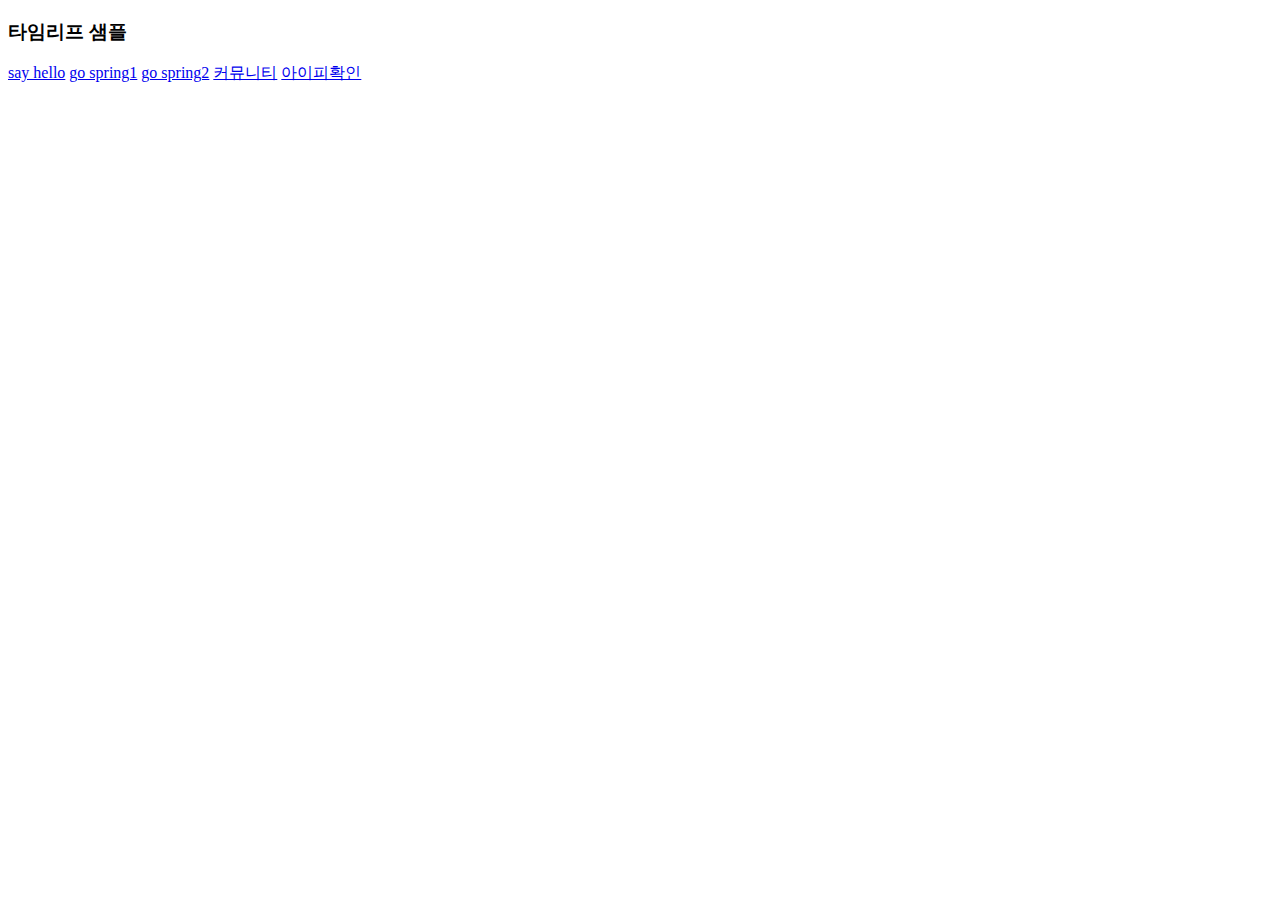
<file: src/main/resources/templates/index.html>
<!DOCTYPE html>
<html lang="en">
<head>
    <meta charset="UTF-8">
    <title>index</title>
</head>
<body>
<h3>타임리프 샘플 </h3>
<a href="/sample/hello">say hello</a>
<a href="sample/spring?name=momo&age=23">go spring1</a>
<a href="sample/spring?title=하이&writer=momo">go spring2</a>
<a href="/community/list">커뮤니티</a>
<a href="/sample/ipcheck"> 아이피확인</a>
</body>
</html>
</file>
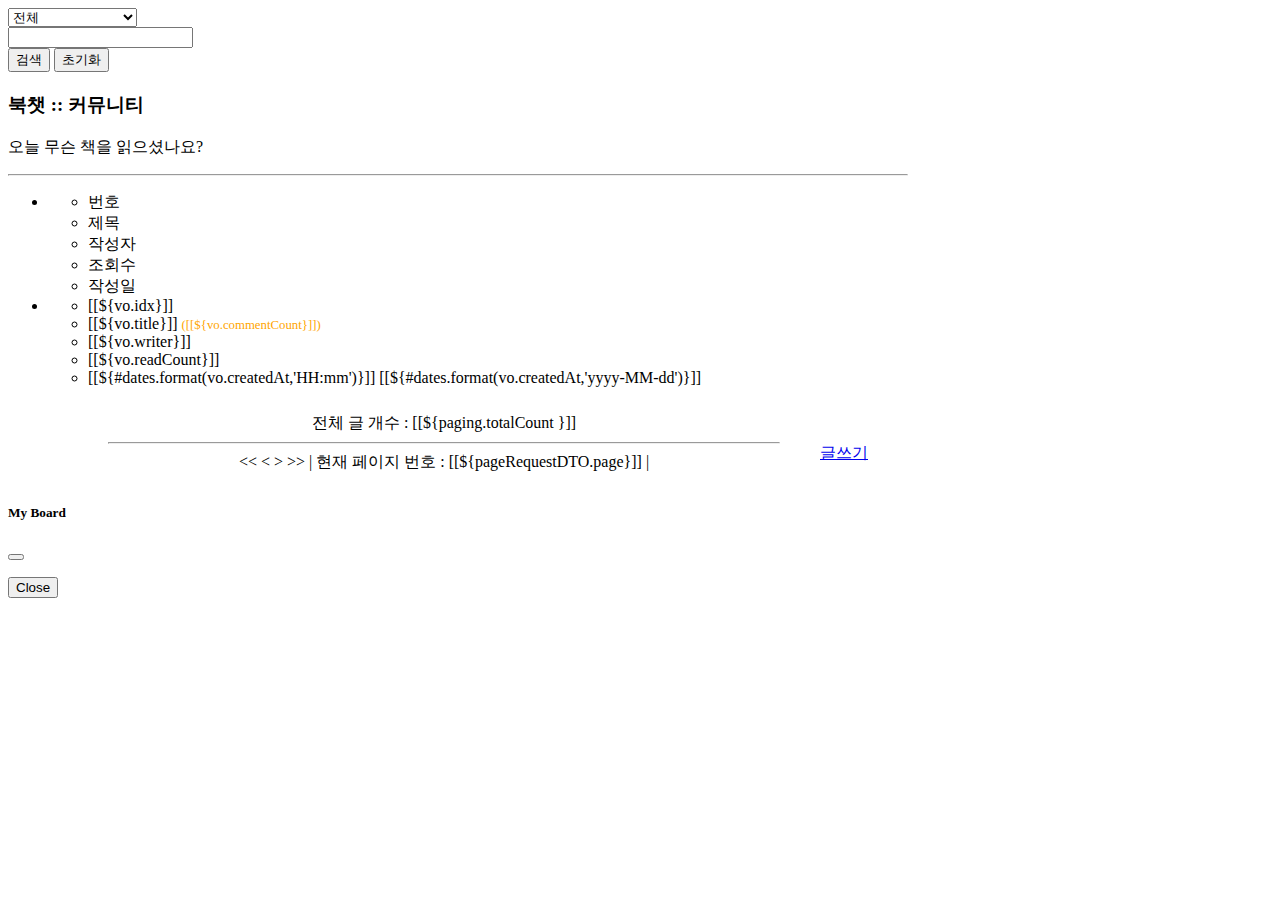
<file: src/main/resources/templates/community/list.html>
<!DOCTYPE html>
<html xmlns:th="http://www.thymeleaf.org" xmlns:layout="http://www.ultraq.net.nz/thymeleaf/layout"
      layout:decorate="~{layout/basic.html}">
<head>
    <meta charset="UTF-8">
    <title>우리 북카페</title>
    <link rel="stylesheet" th:href="@{/css/list.css}">
</head>
<body>
<div layout:fragment="content" style="width: 900px;">
    <!-- 검색 UI 추가-->
    <div class="row mt-3" style="margin-bottom: 20px;">
        <form action="" method="get">
            <div class="col">
                <div class="input-group">
                    <div class="input-group-prepend">
                        <select class="form-select" name="type">
                            <option value="a">전체</option>
                            <!-- th:selected 의 조건식이 참이면 항목이 selected (선택됨) -->
                            <option value="t" th:selected="${pageRequestDTO.type=='t'}">제목</option>
                            <option value="c" th:selected="${pageRequestDTO.type=='c'}">내용</option>
                            <option value="w" th:selected="${pageRequestDTO.type=='w'}">작성자</option>
                            <option value="tc" th:selected="${pageRequestDTO.type=='tc'}">제목+내용</option>
                            <option value="tcw" th:selected="${pageRequestDTO.type=='tcw'}">제목+내용+작성자</option>
                        </select>
                    </div>
                    <input class="form-control" name="keyword" th:value="${pageRequestDTO.keyword}">
                    <div class="input-group-append">
                        <button class="btn btn-outline-secondary searchBtn" type="submit">검색</button>
                        <button class="btn btn-outline-secondary clearBtn" type="button">초기화</button>
                    </div>
                </div>
            </div>
        </form>
    </div>
    <main class="container" id="list">
        <h3>북챗 :: 커뮤니티</h3>
        <p>오늘 무슨 책을 읽으셨나요? </p>
        <hr style="color:white;">
        <div style="margin:auto;width:900px;">
            <ul id="main">
                <li>
                    <ul  class="row">
                        <li>번호</li>
                        <li>제목</li>
                        <li>작성자</li>
                        <li>조회수</li>
                        <li>작성일</li>
                    </ul>
                </li>
                <th:block th:each="vo:${paging.list}">
                    <li>
                        <ul  class="row" th:with="link=${pageRequestDTO.link}">
                            <li>
                                [[${vo.idx}]]
                            </li>
                            <li><a th:href="|@{/community/read(idx=${vo.idx })}&${link}|" class="title">  <!-- 현재페이지 번호 전달 시작 -순서1) -->
                                [[${vo.title}]]
                            </a>
                                <span style="color:orange;font-size: 80%;">([[${vo.commentCount}]])
		 		</span></li>
                            <li>
                                [[${vo.writer}]]
                            </li>
                            <li>
                                [[${vo.readCount}]]
                            </li>
                            <li>
                                <!-- th:with는 c:set 와 동일한 동작. 변수값 저장 -->
                                <th:block th:with="createdAt=${#dates.format(vo.createdAt,'yyyy-MM-dd')}">
                                    <!-- 오늘 이전에 작성한 글은 날짜로 표시 -->
                                    <span th:if="${#strings.equals(createdAt,today)}">
					[[${#dates.format(vo.createdAt,'HH:mm')}]]
				</span>
                                    <span th:unless="${#strings.equals(createdAt,today)}">
					[[${#dates.format(vo.createdAt,'yyyy-MM-dd')}]]
				</span>
                                </th:block>
                            </li>
                        </ul>
                    </li>
                    <!-- https://www.thymeleaf.org/doc/tutorials/3.0/usingthymeleaf.html#dates -->
                </th:block>
            </ul>
            <div style="float:right;margin:40px;">
                <a href="/community/write" class="button">글쓰기</a>
                <!-- 	<a th:href="@{/}" class="button" >홈</a> -->
            </div>
        </div>


        <!-- 페이지 버튼을 클릭하면  url은  http://localhost:8081/...../community/list 는 동일하고
             page 번호 파라미터만 변경됩니다.  이런 경우 앞의 부분 생략하고 ? 부터 작성.
        -->
        <div style="width:700px;margin: auto;padding: 10px;text-align: center;">
            전체 글 개수 : [[${paging.totalCount }]] <br>
            <hr>
            <div th:with="start=${paging.startPage},last=${paging.endPage}" id="pagination">

                <!-- startPage 가 1 이 아닐 때만 보여 줄 페이지 이동 : 맨앞으로 / 페이지 목록 하나 앞으로 -->
                <span th:if="${paging.startPage!=1}">
				<a th:href="@{/community/list(page=1)}" th:data-num="1" class="btn btn-default">&lt;&lt;</a>
				<a th:href="@{/community/list(page=${paging.startPage -1})}" th:data-num="${paging.startPage -1}" class="btn btn-default">&lt;</a>
			</span>
                <!-- start ~ last 범위값으로 반복  : #numbers 는 자바 객체를 사용하는 타임리프 기능(객체)
                                                    sequence(a,b) 메소드는 a부터 b까지 숫자 스트림(배열) 만들어서 반복문을 사용할 수 있게 합니다.
                                                    start,last 는 타임리프 변수이면 th:with 로 저장했습니다.
                                                    -->
                <a th:each="i:${#numbers.sequence(start,last)}"
                   th:href="@{/community/list(page=${i})}" th:text="${i}" th:data-num="${i}"
                   th:class="${i==pageRequestDTO.page}?'btn text-primary':'btn'"></a>
                <!-- th:class 는 스타일 적용을 하는 기능 : 단 el 조건식 참/거짓에 따라 정하기-->

                <!-- endPage 가  마지막페이지가 아닐 때만 보여 줄 페이지 이동 : 맨뒤로 / 페이지 목록 하나 뒤로 -->
                <span th:if="${paging.endPage!=paging.totalPage}">
				<a th:href="@{/community/list(page=${paging.endPage +1})}" th:data-num="${paging.endPage +1}"  class="btn btn-default">&gt;</a>
				<a th:href="@{/community/list(page=${paging.totalPage})}"  th:data-num="${paging.totalPage}" class="btn btn-default">&gt;&gt;</a>
			</span>
                <span class="btn"> | 현재 페이지 번호 : [[${pageRequestDTO.page}]] | </span>

            </div>
            <!-- 검색기능을 포함한 페이징을 하기 위해 th:href 를 직접 지정하지 않고 자바스크립트 이벤트리스너로 작성 -->
        </div>
    </main>
    <!--메세지 모달 추가 -->
    <div class="modal" tabindex="-1">
        <div class="modal-dialog">
            <div class="modal-content">
                <div class="modal-header">
                    <h5 class="modal-title">My Board</h5>
                    <button type="button" class="btn-close" data-bs-dismiss="modal" aria-label="Close"></button>
                </div>
                <div class="modal-body">
                    <p id="message"></p>
                </div>
                <div class="modal-footer">
                    <button type="button" class="btn btn-secondary" data-bs-dismiss="modal">Close</button>
                    <!--  <button type="button" class="btn btn-primary">Save changes</button>-->
                </div>
            </div>
        </div>
    </div>
</div>
<script layout:fragment="script" th:inline ="javascript">
    /* 메세지 모달에 출력*/

    const result = [[${result}]]
    const modal = new bootstrap.Modal(document.querySelector(".modal"))
    if (result) {
        document.querySelector('#message').innerHTML = result
        modal.show();
    }

    document.querySelector("#pagination").addEventListener('click',e=>{
        //#pagination 안에 있는 a 태그에 클릭 이벤트를 처리하도록 합니다.
        e.preventDefault()			//a 태그 등 pagination 안에 있는 기본 클릭 동작을 중지
        e.stopPropagation()			//클릭 이벤트는 자식 또는 부모요소에 전달되는데 그것을 중지
        const target = e.target
        if(target.tagName !== 'A') {return}			//클릭한 요소가 a 태그가 아니면 종료

        const num = target.getAttribute("data-num")		//a 태그의 data-num 속성값 가져오기. data-num은 화면에 출력하지 않고 데이터를 저장
        //검색을 위한 추가 코드
        const formObj = document.querySelector("form")
        formObj.innerHTML += `<input type='hidden' name='page' value='${num}'>`
        formObj.submit()			//form 파라미터값들 서버로 전송
    })
    //초기화 버튼
    document.querySelector(".clearBtn").addEventListener('click',e => {
        // locaion.href='/community/list'
        self.location='/community/list'
    })


    function writee() {
        let yn

        let currentPage = '[[${pageRequestDTO.page }]]' ;
sendRedirect
           }

    const message = [[${alert}]];
    //객체(문자열 포함) 검사합니다. 양쪽에 '' 안에 넣으면 값이 없을떄 'null'

    if(message !==null)
        alert(message)
    /* 기존 css : item 번호가 현재 페이지 이면 글꼴 스타일을 다르게함. */
    /*
    const pnums = document.querySelectorAll('.ieach');
        pnums.forEach(function(item){
            console.log(item);
            if(item.innerHTML=='${paging.currentPage}') {
                item.style.color = 'black';
                item.style.fontWeight = 'bold';
            }else{
                item.style.color = '#37966f';
            }
        });
    */
</script>
</body>
</html>
</file>
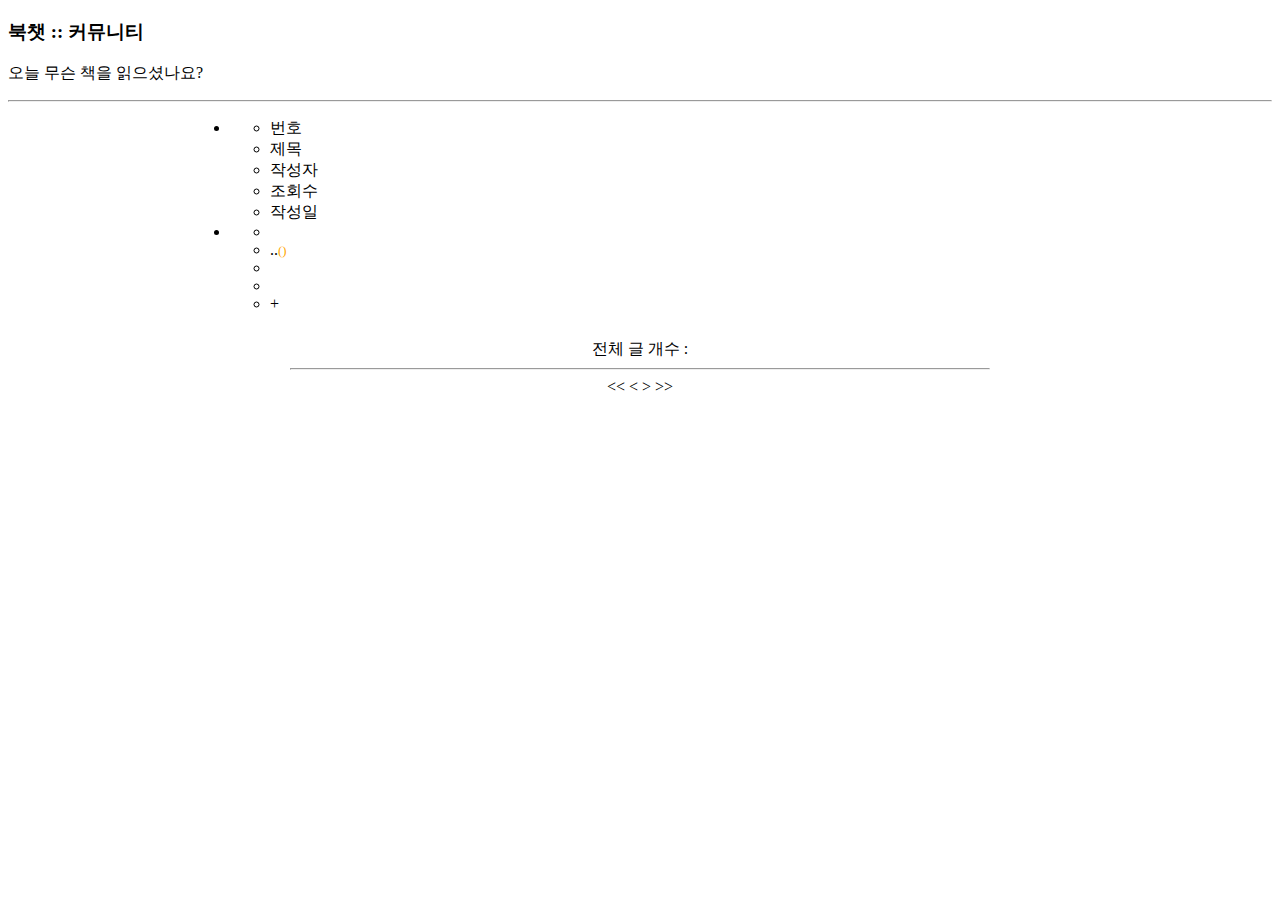
<file: src/main/resources/templates/community/list2.html>
<!DOCTYPE html>
<html xmlns:th="http://www.thymeleaf.org">
<head>
    <meta charset="UTF-8">
    <meta http-equiv="Cache-Control" content="no-cache">
    <title>우리 북카페</title>
    <link rel="stylesheet" th:href="@{/css/list.css?v=3}">
</head>
<body>
<main id="list2">
    <h3>북챗 :: 커뮤니티</h3>
    <p>오늘 무슨 책을 읽으셨나요? </p>
    <hr style="color:white;">
    <div style="margin:auto;width:900px;">
        <ul id="main">
            <li>
                <ul class="row">
                    <li>번호</li>
                    <li>제목</li>
                    <li>작성자</li>
                    <li>조회수</li>
                    <li>작성일</li>
                </ul>
            </li>

            <!-- Thymeleaf 반복문을 사용하여 동적으로 데이터를 출력 -->
            <li th:each="vo : ${list}">
                <ul class="row">
                    <li th:text="${vo.r}"></li>
                    <li><a th:href="@{'read?idx=' + ${vo.idx} + '&page=' + ${paging.currentPage}}" class="title" th:text="${vo.title}"></a>..<span style="color:orange;font-size: 80%;">(<span th:text="${vo.commentCount}"></span>)</span></li>
                    <li th:text="${vo.writer}"></li>
                    <li th:text="${vo.readCount}"></li>
                    <li>
+
                        <!-- Thymeleaf로 날짜 포맷팅 -->
                    </li>
                </ul>
            </li>
        </ul>
        <div style="float:right;margin:40px;">
            <!-- 로그인 여부에 따라 버튼 처리 -->
        </div>
    </div>
    <!-- 페이지 버튼 부분 (동적으로 생성되지 않음) -->
    <div style="width:700px;margin: auto;padding: 10px;text-align: center;">
        전체 글 개수 : <span th:text="${paging.totalCount}"></span> <br>
        <hr>
        <a class="pagenum" th:href="@{'?page=1'}">&lt;&lt;</a>
        <a class="pagenum" th:href="@{'?page=' + ${paging.startPage - 1}}" th:style="${paging.startPage == 1} ? 'display:none;' : ''">&lt;</a>
        <a class="pagenum" th:each="i : ${#numbers.sequence(paging.startPage, paging.endPage)}" th:href="@{'?page=' + ${i}}" th:text="${i}"></a>
        <a class="pagenum" th:href="@{'?page=' + ${paging.endPage + 1}}" th:style="${paging.endPage == paging.totalPage} ? 'display:none;' : ''">&gt;</a>
        <a class="pagenum" th:href="@{'?page=' + ${paging.totalPage}}">&gt;&gt;</a>
    </div>
</main>
</body>
</html>
</file>
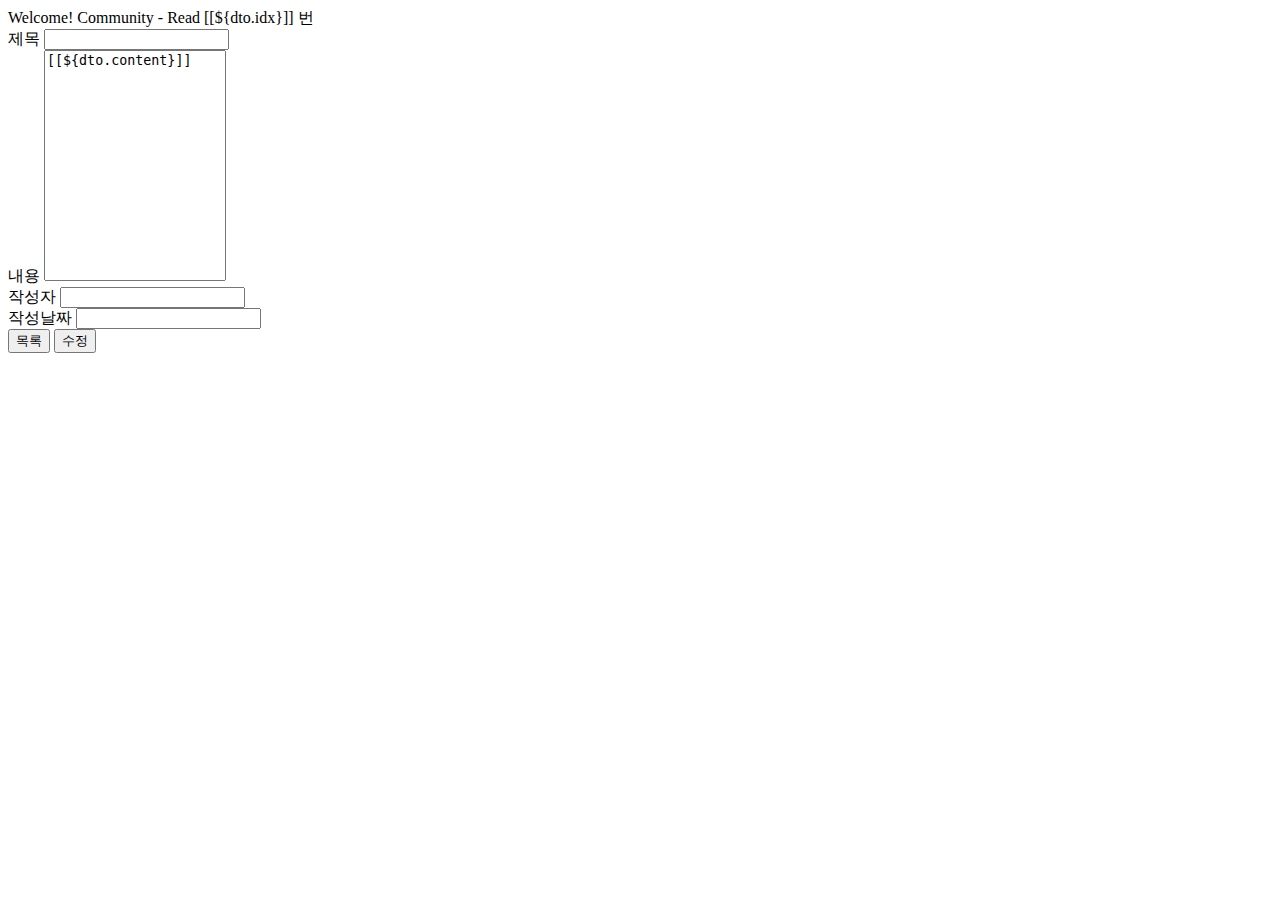
<file: src/main/resources/templates/community/read.html>
<!DOCTYPE html>
<html lang="ko" xmlns:th="http://www.thymeleaf.org" xmlns:layout="http://www.ultraq.net.nz/thymeleaf/layout"
      layout:decorate="~{layout/basic.html}">
<head>
    <meta charset="UTF-8">
    <title>My Board v1.0</title>
</head>
<!-- 부트스트랩 css : 교재와  동일한 양식-->
<!-- 타임리프 유틸리티 : java 클래스를 사용하도록 제공.각각 객체에 맞는 메소드를 갖고 있으며 그것을 잘 활용해 봅시다.
					  #strings(String클래스) , #numbers , #dates (Date,Timestamp 클래스)
					  #temporals 는 LocalDate, LocalDateTime클래스를 다룹니다.
-->
<div layout:fragment="content">
    <div class="row mt-3">
        <div class="col">
            <div class="card">
                <div class="card-header">
                    Welcome! Community - Read [[${dto.idx}]] 번
                </div>
                <div class="card-body">
                    <form action="" method="post">
                        <div class="input-group mb-3">
                            <span class="input-group-text col-2">제목</span>
                            <input name="title" class="form-control" th:value="${dto.title}" readonly>
                        </div>
                        <div class="input-group mb-3">
                            <span class="input-group-text col-2">내용</span>
                            <textarea name="content" class="form-control" rows="15" style="resize: none;" readonly>[[${dto.content}]]</textarea>
                        </div>
                        <div class="input-group mb-3">
                            <span class="input-group-text col-2">작성자</span>
                            <input name="writer" class="form-control" th:value="${dto.writer}" readonly>
                        </div>
                        <div class="input-group mb-3">
                            <span class="input-group-text col-2">작성날짜</span>
                            <input name="createdAt" class="form-control" th:value="${#dates.format(dto.createdAt,'yyyy-MM-dd')}" readonly>
                        </div>
                        <div class="my-4" th:with="link=${pageRequestDTO.link}">
                            <!-- link 예시 : page=3&type=tc&keyword=hi   를 전달 받아 목록과 수정 클릭시 파라미터를 추가시킵니다.-->
                            <div class="float-end">
                                <a th:href="|@{/community/list}?${link}|" class="text-decoration-none">
                                    <!-- href="/community/list?page=3&type=tc&keyword=hi"  로 만들어집니다.-->
                                    <button type="button" class="btn btn-primary">목록</button>
                                </a>
                                <a th:href="|@{/community/update(idx=${dto.idx})}&${link}|" class="text-decoration-none">
                                    <!-- href="/community/update?idx=999&page=3&type=tc&keyword=hi"  로 만들어집니다.-->
                                    <button type="button" class="btn btn-secondary">수정</button>
                                </a>
                            </div>
                        </div>
                    </form>
                </div>
            </div>
        </div>
    </div>
<body>
</body>
</html>
</file>
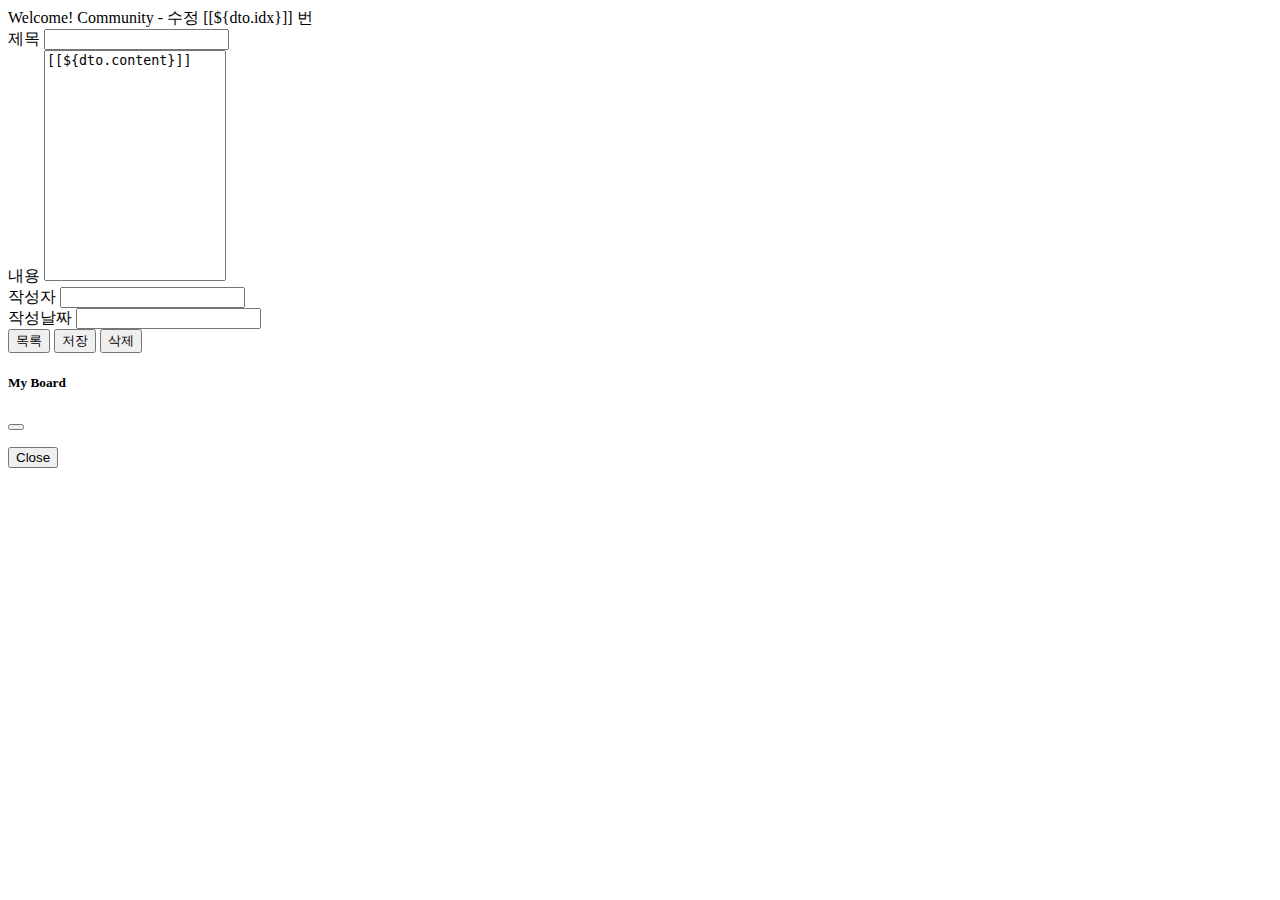
<file: src/main/resources/templates/community/update.html>
<!DOCTYPE html>
<html lang="ko" xmlns:th="http://www.thymeleaf.org" xmlns:layout="http://www.ultraq.net.nz/thymeleaf/layout"
      layout:decorate="~{layout/basic.html}">
<head>
    <meta charset="UTF-8">
    <title>My Board v1.0</title>
</head>

<div layout:fragment="content">
    <div class="row mt-3">
        <div class="col">
            <div class="card">
                <div class="card-header">
                    Welcome! Community - 수정 [[${dto.idx}]] 번
                </div>
                <div class="card-body">
                    <form action="/community/update" method="post">
                        <input type="hidden" name="idx" th:value="${dto.idx}">
                        <input name="ip" th:value="${#httpServletRequest.remoteAddr}" type="hidden">
                        <div class="input-group mb-3">
                            <span class="input-group-text col-2">제목</span>
                            <input name="title" class="form-control" th:value="${dto.title}">
                        </div>
                        <div class="input-group mb-3">
                            <span class="input-group-text col-2">내용</span>
                            <textarea name="content" class="form-control" rows="15" style="resize: none;">[[${dto.content}]]</textarea>
                        </div>
                        <div class="input-group mb-3">
                            <span class="input-group-text col-2">작성자</span>
                            <input name="writer" class="form-control" th:value="${dto.writer}" readonly>
                        </div>
                        <div class="input-group mb-3">
                            <span class="input-group-text col-2">작성날짜</span>
                            <input name="writer" class="form-control" th:value="${#dates.format(dto.createdAt,'yyyy-MM-dd')}" readonly>
                        </div>
                        <div class="my-4" th:with="link=${pageRequestDTO.link}">
                            <div class="float-end">
                                <button type="button" class="btn btn-primary listBtn">목록</button>
                                <button type="button" class="btn btn-secondary modBtn">저장</button>
                                <button type="button" class="btn btn-danger removeBtn">삭제</button>
                            </div>
                        </div>
                    </form>
                </div>
            </div>
        </div>
    </div>

    <!--modal -->
    <div class="modal" tabindex="-1">
        <div class="modal-dialog">
            <div class="modal-content">
                <div class="modal-header">
                    <h5 class="modal-title">My Board</h5>
                    <button type="button" class="btn-close" data-bs-dismiss="modal" aria-label="Close"></button>
                </div>
                <div class="modal-body">
                    <p id="message"></p>
                </div>
                <div class="modal-footer">
                    <button type="button" class="btn btn-secondary" data-bs-dismiss="modal">Close</button>
                    <!--  <button type="button" class="btn btn-primary">Save changes</button>-->
                </div>
            </div>
        </div>
    </div>
</div>
<script layout:fragment="script" th:inline="javascript">
    const errors =[[${errors}]]
    console.log(errors)
    let errorMsg ='오류<br>'
    if(errors) {
        // document.forms[0].title.value=[[${title}]]           //잘못된 입력값을 남겨서 보여주고 싶다면...
        // document.forms[0].content.innerHTML=[[${content}]]    //잘못된 입력값을 남겨서 보여주고 싶다면...
        for(let i=0;i<errors.length;i++){
            errorMsg+=`${errors[i].field} 는(은) ${errors[i].defaultMessage} <br>`
        }
        // alert(errorMsg)
        document.querySelector('#message').innerHTML=errorMsg
        const modal = new bootstrap.Modal(document.querySelector(".modal"))
        modal.show();
    }
    const link = [[${pageRequestDTO.getLink()}]]
    console.log(link)
    const formObj = document.forms[0]
    document.querySelector(".modBtn").addEventListener('click',e => {
        e.preventDefault();
        e.stopPropagation();
        formObj.action = `/community/update?${link}`
        formObj.submit()
    },false)

    document.querySelector(".listBtn").addEventListener('click',e=>{
        location.href=`/community/list?${link}`
    })

    document.querySelector(".removeBtn").addEventListener('click',e => {
        e.preventDefault();
        e.stopPropagation();
        formObj.action = `/community/delete?${link}`
        formObj.submit()
    },false)
</script>
</html>
<!---Djava.net.preferIPv4Stack=true -Djava.net.preferIPv4Addresses=true-->
</file>
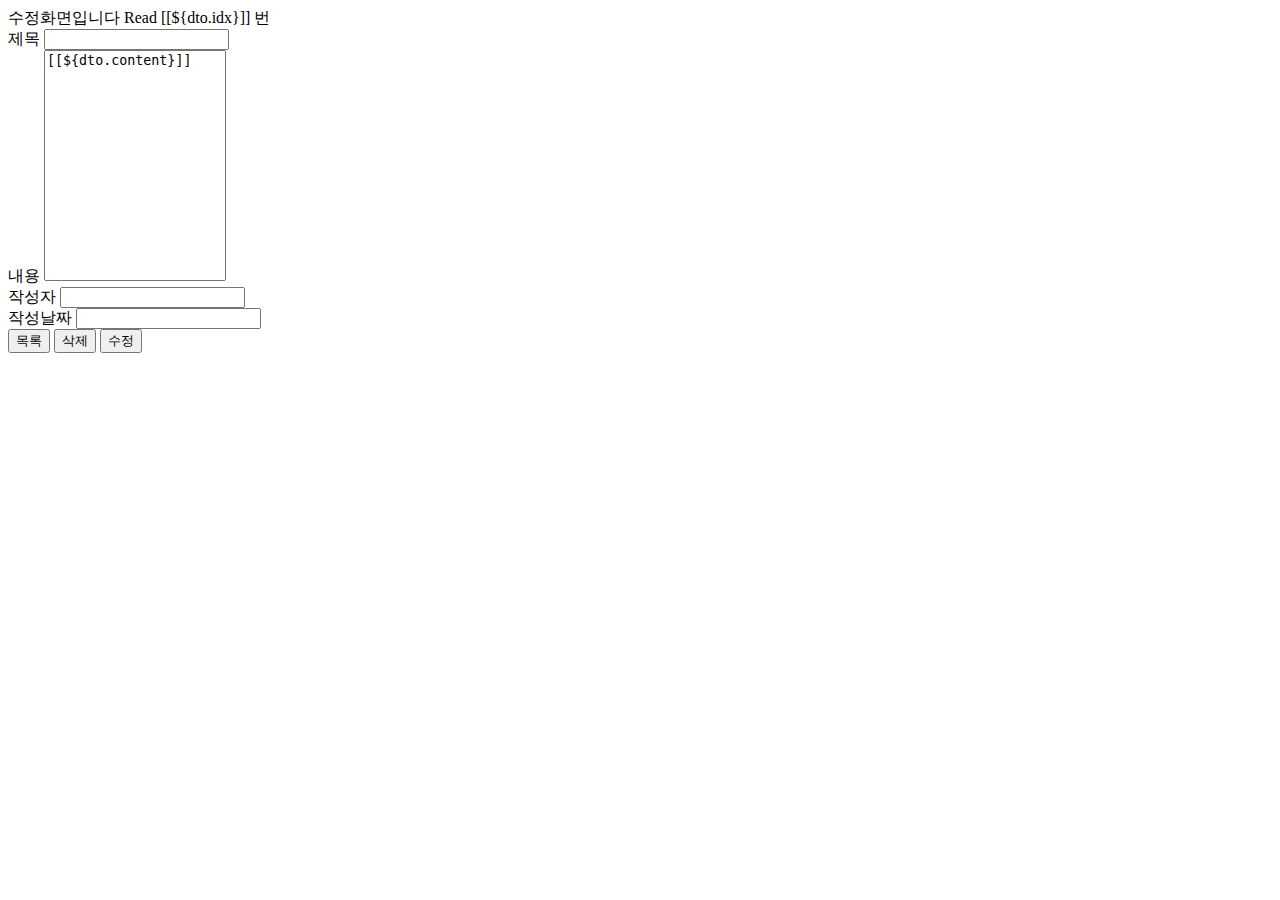
<file: src/main/resources/templates/community/update_my.html>
<!DOCTYPE html>
<html lang="ko" xmlns:th="http://www.thymeleaf.org" xmlns:layout="http://www.ultraq.net.nz/thymeleaf/layout"
      layout:decorate="~{layout/basic.html}">
<head>
    <meta charset="UTF-8">
    <title>My Board v1.0</title>
</head>
<!-- 부트스트랩 css : 교재와  동일한 양식-->
<!-- 타임리프 유틸리티 : java 클래스를 사용하도록 제공.각각 객체에 맞는 메소드를 갖고 있으며 그것을 잘 활용해 봅시다.
					  #strings(String클래스) , #numbers , #dates (Date,Timestamp 클래스)
					  #temporals 는 LocalDate, LocalDateTime클래스를 다룹니다.
-->
<div layout:fragment="content">
    <div class="row mt-3">
        <div class="col">
            <div class="card">
                <div class="card-header">
                    수정화면입니다 Read [[${dto.idx}]] 번
                </div>
                <div class="card-body">
                    <form action="community/update123456" method="post">
                        <div class="input-group mb-3">
                            <span class="input-group-text col-2">제목</span>
                            <input name="title" class="form-control" th:value="${dto.title}" >
                        </div>
                        <div class="input-group mb-3">
                            <span class="input-group-text col-2">내용</span>
                            <textarea name="content" class="form-control" rows="15" style="resize: none;" >[[${dto.content}]]</textarea>
                        </div>
                        <div class="input-group mb-3">
                            <span class="input-group-text col-2">작성자</span>
                            <input name="writer" class="form-control" th:value="${dto.writer}" readonly>
                        </div>
                        <div class="input-group mb-3">
                            <span class="input-group-text col-2">작성날짜</span>
                            <input name="createdAt" class="form-control" th:value="${#dates.format(dto.createdAt,'yyyy-MM-dd')}" readonly>
                        </div>
                        <div class="my-4" th:with="link=${pageRequestDTO.link}">
                            <!-- link 예시 : page=3&type=tc&keyword=hi   를 전달 받아 목록과 수정 클릭시 파라미터를 추가시킵니다.-->
                            <div class="float-end">
                                <a th:href="|@{/community/list}?${link}|" class="text-decoration-none">
                                    <!-- href="/community/list?page=3&type=tc&keyword=hi"  로 만들어집니다.-->
                                    <button type="button" class="btn btn-primary">목록</button>
                                </a>
                                <a th:href="|@{/community/delete}?${link}|" class="text-decoration-none">
                                    <!-- href="/community/list?page=3&type=tc&keyword=hi"  로 만들어집니다.-->
                                    <button type="button" class="btn btn-primary">삭제</button>
                                </a>
                                <a th:href="|@{/community/update(idx=${dto.idx})}&${link}|" class="text-decoration-none">
                                    <!-- href="/community/update?idx=999&page=3&type=tc&keyword=hi"  로 만들어집니다.-->
                                    <button type="submit" class="btn btn-secondary">수정</button>
                                </a>
                            </div>
                        </div>
                    </form>
                </div>
            </div>
        </div>
    </div>
</div>
<body>
</body>
</html>
</file>
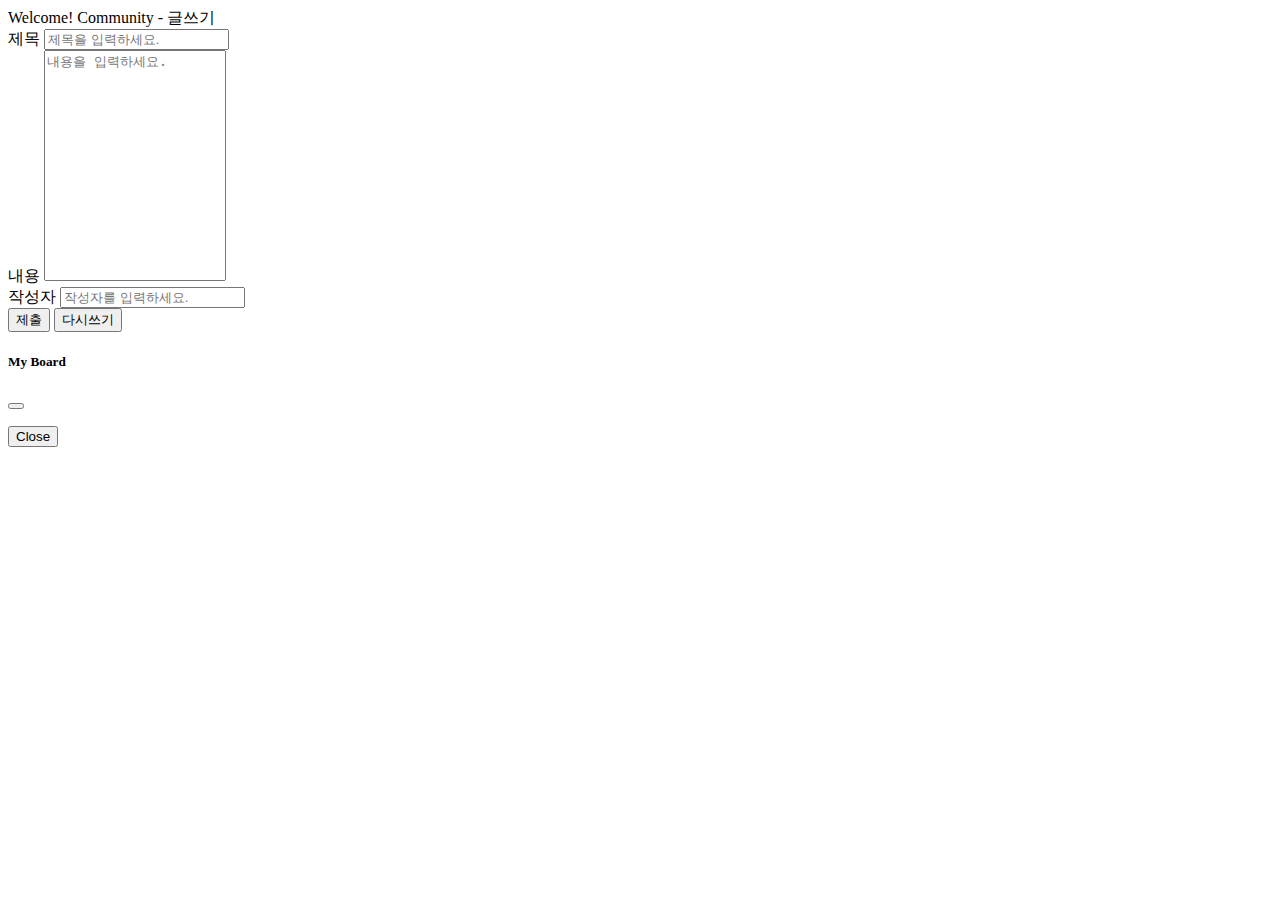
<file: src/main/resources/templates/community/write.html>
<!DOCTYPE html>
<html lang="ko" xmlns:th="http://www.thymeleaf.org" xmlns:layout="http://www.ultraq.net.nz/thymeleaf/layout"
      layout:decorate="~{layout/basic.html}">
<head>
    <meta charset="UTF-8">
    <title>My Board v1.0</title>
</head>

<div layout:fragment="content">
    <div class="row mt-3">
        <div class="col">
            <div class="card">
                <div class="card-header">
                    Welcome! Community - 글쓰기
                </div>
                <div class="card-body">
                    <form action="/community/write" method="post">
                        <div class="input-group mb-3">
                            <span class="input-group-text col-2">제목</span>
                            <input name="title" class="form-control" placeholder="제목을 입력하세요.">
                        </div>
                        <div class="input-group mb-3">
                            <span class="input-group-text col-2">내용</span>
                            <textarea name="content" class="form-control" rows="15" style="resize: none;" placeholder="내용을 입력하세요."></textarea>
                        </div>
                        <div class="input-group mb-3">
                            <span class="input-group-text col-2">작성자</span>
                            <input name="writer" class="form-control" placeholder="작성자를 입력하세요.">
                        </div>
                        <div class="my-4">
                            <div class="float-end">
                                <button type="submit" class="btn btn-primary">제출</button>
                                <button type="reset" class="btn btn-secondary">다시쓰기</button>
                            </div>
                        </div>
                    </form>
                </div>
            </div>
        </div>
    </div>

    <!--modal -->
    <div class="modal" tabindex="-1">
        <div class="modal-dialog">
            <div class="modal-content">
                <div class="modal-header">
                    <h5 class="modal-title">My Board</h5>
                    <button type="button" class="btn-close" data-bs-dismiss="modal" aria-label="Close"></button>
                </div>
                <div class="modal-body">
                    <p id="message"></p>
                </div>
                <div class="modal-footer">
                    <button type="button" class="btn btn-secondary" data-bs-dismiss="modal">Close</button>
                    <!--  <button type="button" class="btn btn-primary">Save changes</button>-->
                </div>
            </div>
        </div>
    </div>
</div>
<script layout:fragment="script" th:inline="javascript">
    const errors =[[${errors}]]
    console.log(errors)
    let errorMsg ='오류<br>'
    if(errors) {
        for(let i=0;i<errors.length;i++){
            errorMsg+=`${errors[i].field} 는(은) ${errors[i].defaultMessage} <br>`
        }
        // alert(errorMsg)
        document.querySelector('#message').innerHTML=errorMsg
        const modal = new bootstrap.Modal(document.querySelector(".modal"))
        modal.show();
    }

</script>
</html>
</file>
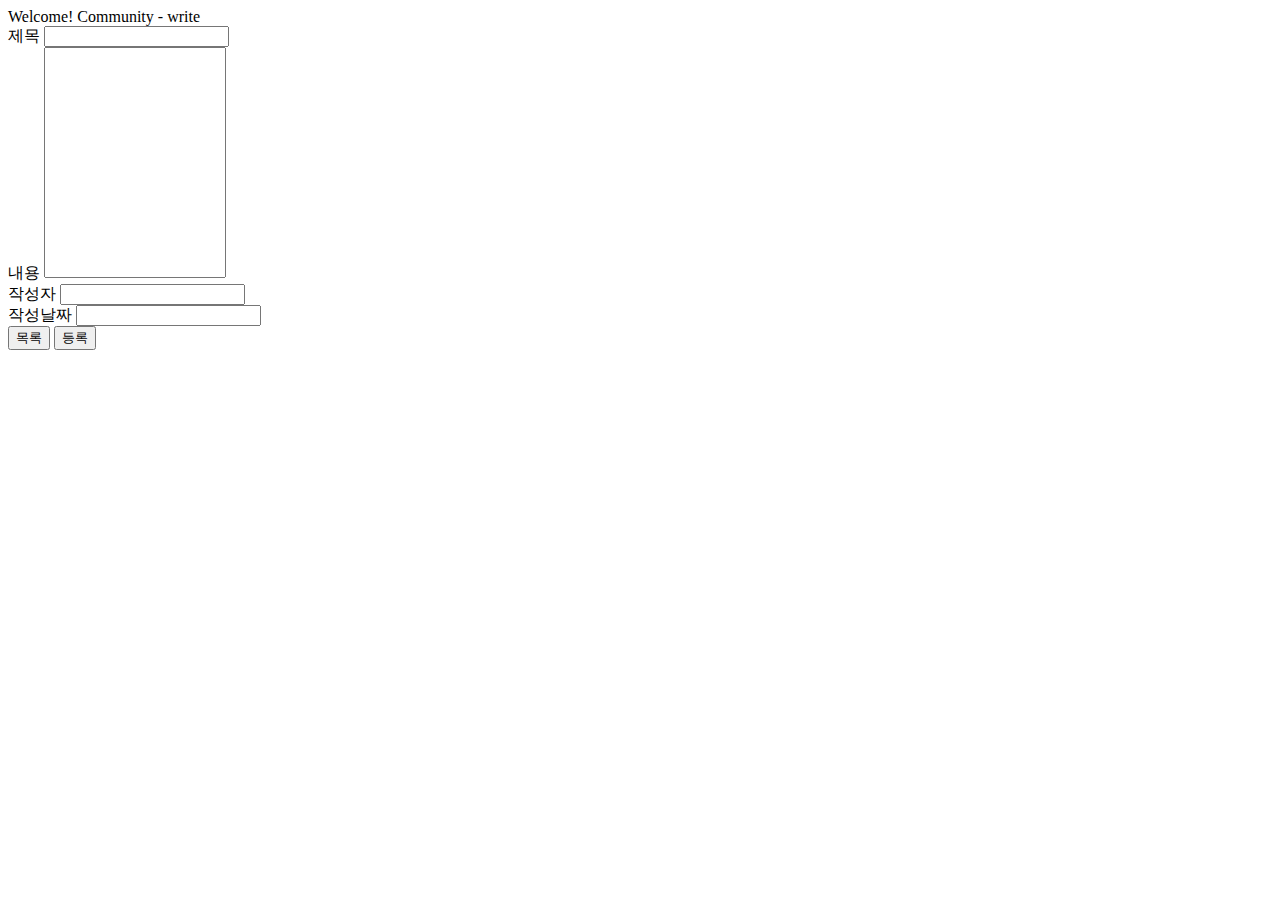
<file: src/main/resources/templates/community/write_my.html>
<!DOCTYPE html>
<html lang="ko" xmlns:th="http://www.thymeleaf.org" xmlns:layout="http://www.ultraq.net.nz/thymeleaf/layout"
      layout:decorate="~{layout/basic.html}">
<head>
    <meta charset="UTF-8">
    <title>My Board v1.0</title>
</head>
<!-- 부트스트랩 css : 교재와  동일한 양식-->
<!-- 타임리프 유틸리티 : java 클래스를 사용하도록 제공.각각 객체에 맞는 메소드를 갖고 있으며 그것을 잘 활용해 봅시다.
					  #strings(String클래스) , #numbers , #dates (Date,Timestamp 클래스)
					  #temporals 는 LocalDate, LocalDateTime클래스를 다룹니다.
-->
<div layout:fragment="content">
    <div class="row mt-3">
        <div class="col">
            <div class="card">
                <div class="card-header">
                    Welcome! Community - write
                </div>
                <div class="card-body">
                    <form action="/community/write123456" method="post">
                        <div class="input-group mb-3">
                            <span class="input-group-text col-2">제목</span>
                            <input name="title" class="form-control">
                        </div>
                        <div class="input-group mb-3">
                            <span class="input-group-text col-2">내용</span>
                            <textarea name="content" class="form-control" rows="15" style="resize: none;"></textarea>
                        </div>
                        <div class="input-group mb-3">
                            <span class="input-group-text col-2">작성자</span>
                            <input name="writer" class="form-control">
                        </div>
                        <div class="input-group mb-3">
                            <span class="input-group-text col-2">작성날짜</span>
                            <input name="createdAt" class="form-control">
                        </div>
                        <div class="my-4">
                            <!-- link 예시 : page=3&type=tc&keyword=hi   를 전달 받아 목록과 수정 클릭시 파라미터를 추가시킵니다.-->
                            <div class="float-end">
                                <a th:href="|@{/community/list}|" class="text-decoration-none">
                                    <!-- href="/community/list?page=3&type=tc&keyword=hi"  로 만들어집니다.-->
                                    <button type="button" class="btn btn-primary">목록</button>
                                </a>
                                <a th:href="@{/community/write}" class="text-decoration-none">
                                    <!-- href="/community/update?idx=999&page=3&type=tc&keyword=hi"  로 만들어집니다.-->
                                    <button type="button" class="btn btn-secondary">등록</button>
                                </a>
                                </a>
                            </div>
                        </div>
                    </form>
                </div>
            </div>
        </div>
    </div>
</div>
<body>

</body>

</html>
</file>
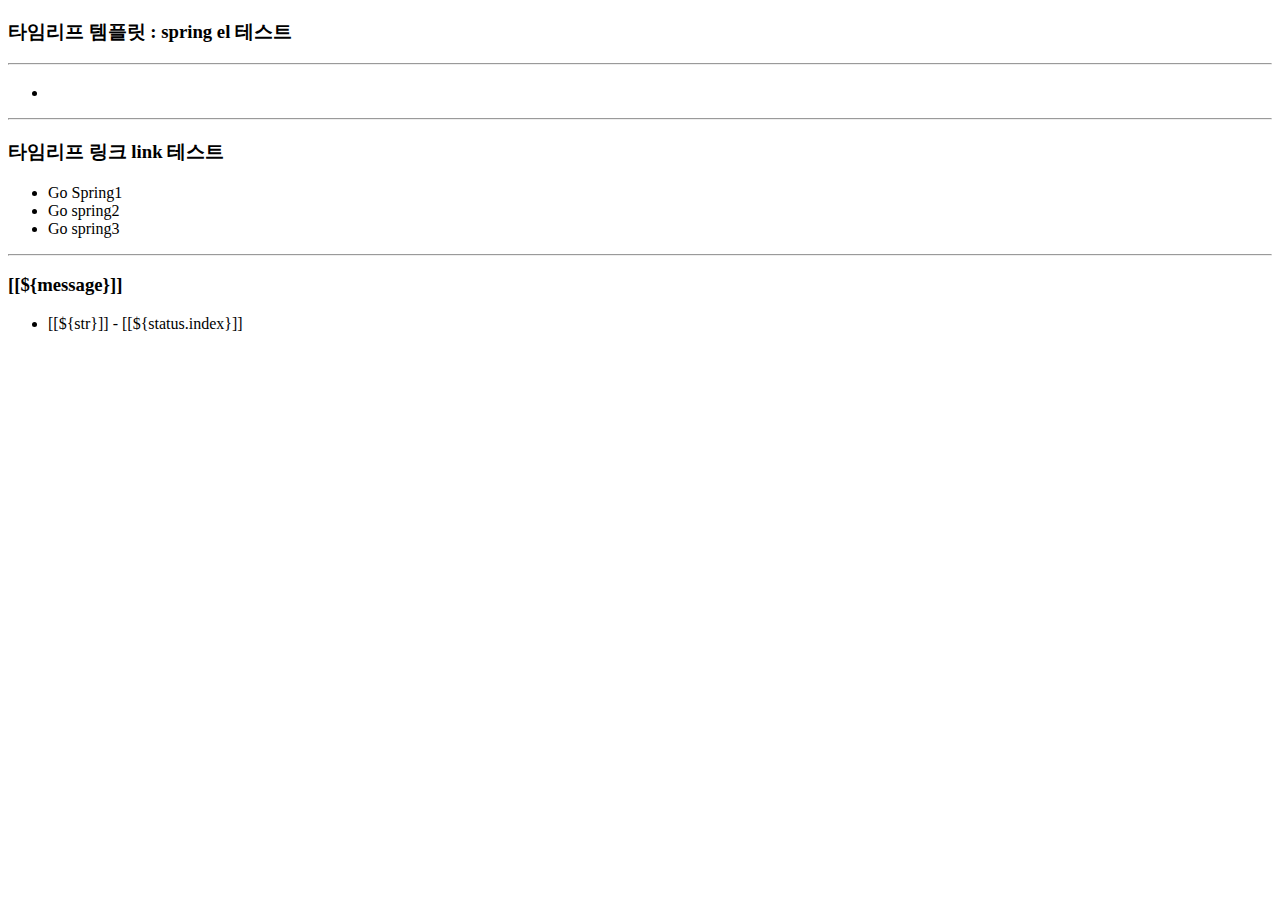
<file: src/main/resources/templates/sample/hello.html>
<!DOCTYPE html>
<html lang="ko" xmlns:th="http://www.thymeleaf.org">
<head>
    <meta charset="UTF-8">
    <title>getMappingTest</title>
    <link rel="stylesheet" th:href="@{/css/test.css}">
</head>
<body>
<h3>타임리프 템플릿 : spring el 테스트</h3>
<hr/>
<h3 th:text="${message}"></h3> <!-- th: 속성이용하기 -->
<!--반복문-->
<ul>
    <li th:each="temp:${list}" th:text="${temp}"></li>
</ul>
<hr/>
<h3>타임리프 링크 link 테스트</h3>
<ul>
    <!-- /기호는 root-context path -->
    <li><a th:href="@{/spring(name='메리',age=24)}">
        Go Spring1
    </a></li>
    <!--결과 : http://localhost:8085/spring?name=momo&age=24-->
<li><a th:href="@{spring(name='lion',age=24)}">Go spring2</a>
</li>

    <li><a th:href="@{spring}">Go spring3</a>
    </li>

    <!---->
</ul>
<hr/>
<h3>[[${message}]]</h3><!-- 인라인 표기 -->
<ul>
    <th:block th:each="str,status:${list}">
        <li>[[${str}]] - [[${status.index}]]</li>
            </th:block>
</ul>
</body>
</html>
</file>
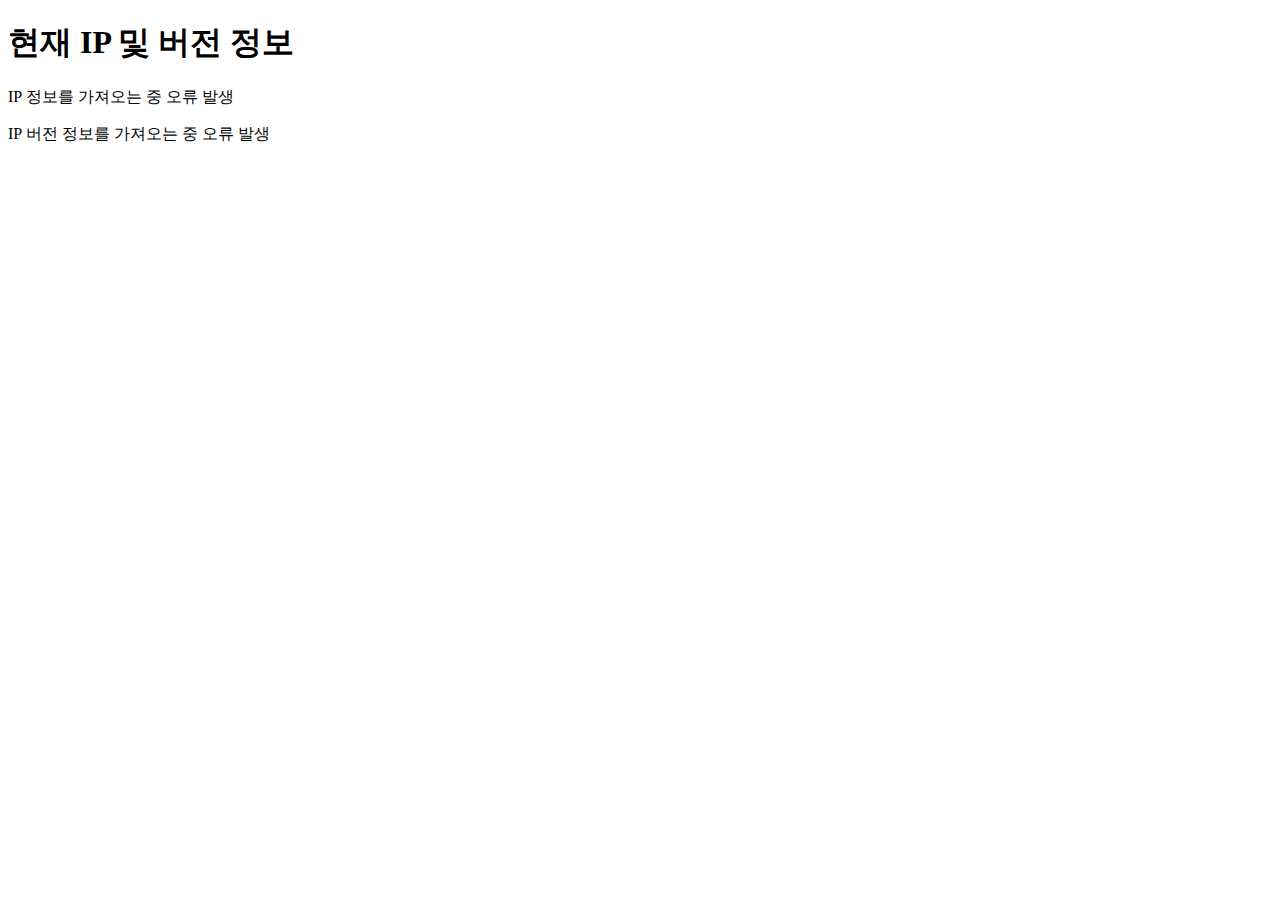
<file: src/main/resources/templates/sample/ipcheck.html>
<!DOCTYPE html>
<html>
<head>
    <title>IP 및 버전 정보 확인</title>
</head>
<body>
<h1>현재 IP 및 버전 정보</h1>

<p id="ip-info">IP 정보: 로딩 중...</p>
<p id="ip-version-info">IP 버전 정보: 로딩 중...</p>

<script>
    // 현재 IP 주소 및 버전 정보 가져오기
    fetch('https://api64.ipify.org?format=json') // IP 주소를 제공하는 공개 API 사용
        .then(response => {
            if (!response.ok) {
                throw new Error('네트워크 오류: ' + response.status);
            }
            return response.json();
        })
        .then(data => {
            const ipAddress = data.ip;
            const ipVersion = ipAddress.includes(":") ? "6" : "4"; // IPv4 또는 IPv6를 판별
            document.getElementById('ip-info').textContent = 'IP 정보: ' + ipAddress;
            document.getElementById('ip-version-info').textContent = 'IP 버전 정보: IPv' + ipVersion;

            // 콘솔에도 출력
            console.log('IP 정보: ' + ipAddress);
            console.log('IP 버전 정보: IPv' + ipVersion);
        })
        .catch(error => {
            console.error('IP 정보를 가져오는 중 오류 발생:', error);
            document.getElementById('ip-info').textContent = 'IP 정보를 가져오는 중 오류 발생';
            document.getElementById('ip-version-info').textContent = 'IP 버전 정보를 가져오는 중 오류 발생';
        });
</script>
</body>
</html>
</file>
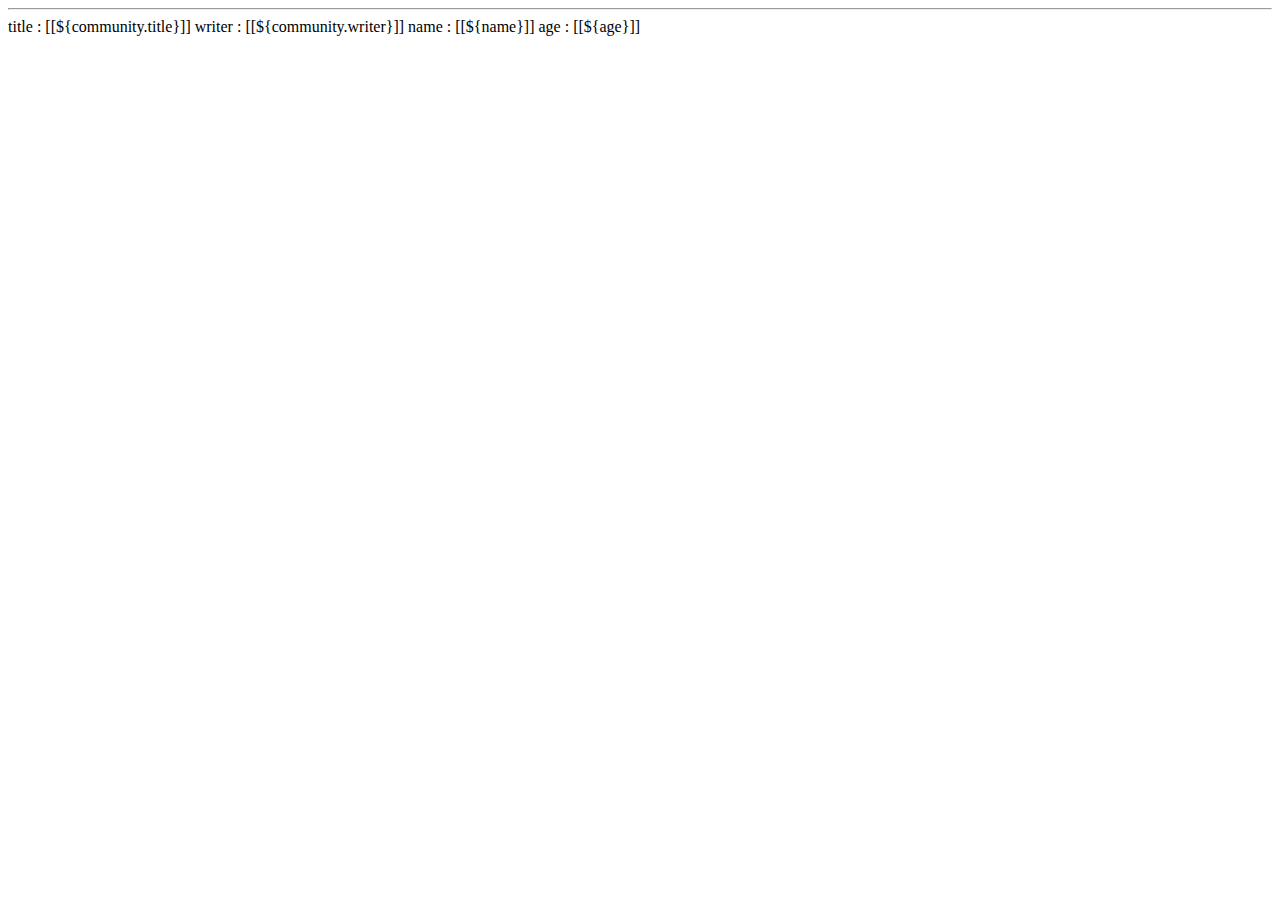
<file: src/main/resources/templates/sample/spring.html>
<!DOCTYPE html>
<html lang="ko" xmlns:th="http://www.thymeleaf.org"
        xmlns:layout="http://www.ultraq.net.nz/thymeleaf/layout"
        layout:decorate="~{layout/basic.html}">
<!-- 이 페이지는 layout/basic.html 파일로 장식(decorate)이 됩니다. 레이아웃 프레임-->
<head>
    <meta charset="UTF-8">
    <title>Spring</title>
</head>
<body>
<!--basic.html에서 정의된 layout:fragment="content" 에 들어갈 내용입니다.-->
<div layout:fragment="content">
    <hr>
    title : [[${community.title}]]
    writer : [[${community.writer}]]
    name : [[${name}]]
    age : [[${age}]]
</div>
<!--basic.html에서 정의된 layout:fragment="script" 에 들어갈 내용입니다.th:inline="javascript" 는 타임리프 el 사용하기 위한 속성-->
<script layout:fragment="script" th:inline="javascript">
    const name =[[${name}]]
    if(name)        //name 이  0, undefined, null, '' 이면 false , 아니면 true
        alert(name + "님 환영합니다.")    //name 에 값이 있을 때만 실행.
</script>
</body>
</html>
</file>
